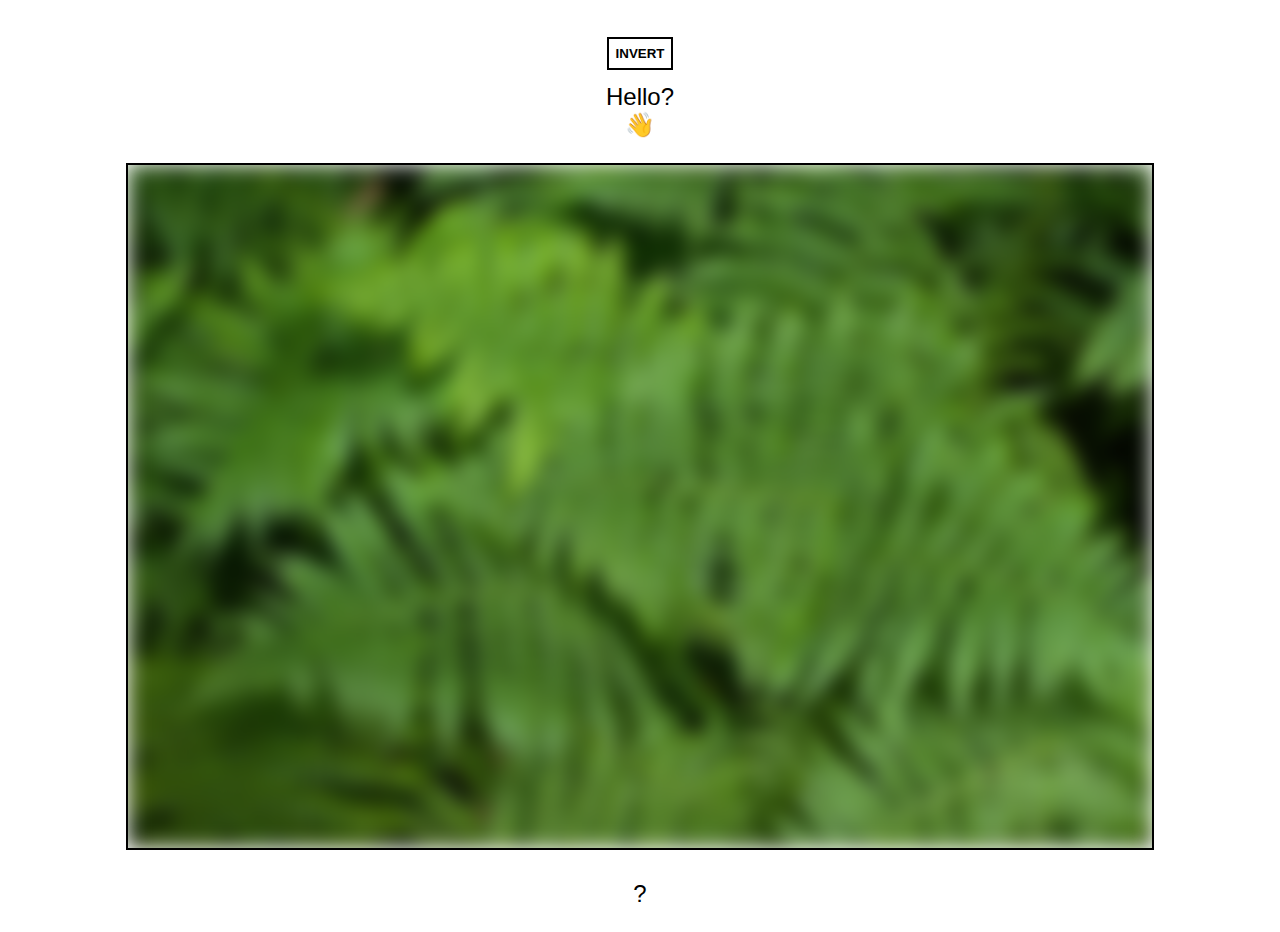
<file: interactivity-1/index.html>
<!DOCTYPE html>
<head>
	<title>Interactivity 1</title>
	<meta charset="utf-8">
	<meta name="viewport" content="width=device-width, initial-scale=1">
	<link href="style.css" rel="stylesheet">
</head>
<body>
	<main>

		<!-- Invert -->
		<button class="bg-color">Invert</button>


		<!-- Say hello -->
		<div class="greeting">Hello?</div>
		<div class="waving-hand">&#128075;</div>


		<!-- Show or hide content -->
		<div class="content">
			<img src="images/fern.jpg" alt="fern">
		</div>
		<a href="#" class="toggle">?</a>

	</main>

	<!-- Link up the JS file so that it loads in -->
	<script src="scripts.js"></script>

</body>
</file>
<file: interactivity-1/style.css>
body {
	color: black;
	background: white;
	font-family: helvetica, arial, sans-serif;
	margin: 0;
	padding: 0;
	text-align: center;
	font-size: 24px;
}
.invert {
	color: white;
	background: black;
}
img {
	max-width: 100%;
	height: auto;
}
main {
	padding: 1em;	
}
a {
	color: inherit;
	text-decoration: none;
}
button {
	color: inherit;
	border: 2px solid;
	background-color: transparent;
	outline: none;
	border-radius: 0;
	padding: 0.5em;
	text-transform: uppercase;
	font-weight: bold;
	margin: 1em auto;
	cursor: pointer;
}
.waving-hand {
	cursor: pointer;
}
.toggle {
	display: block;
}
.content {
	border: 2px solid;
	display: inline-block;
	margin: 1em auto;
	overflow: hidden;
}
.content img {
	display: block;
	transition: all 1s;
	filter: blur(10px);
}
#show img {
	opacity: 1;
	filter: blur(0px);
}
</file>
